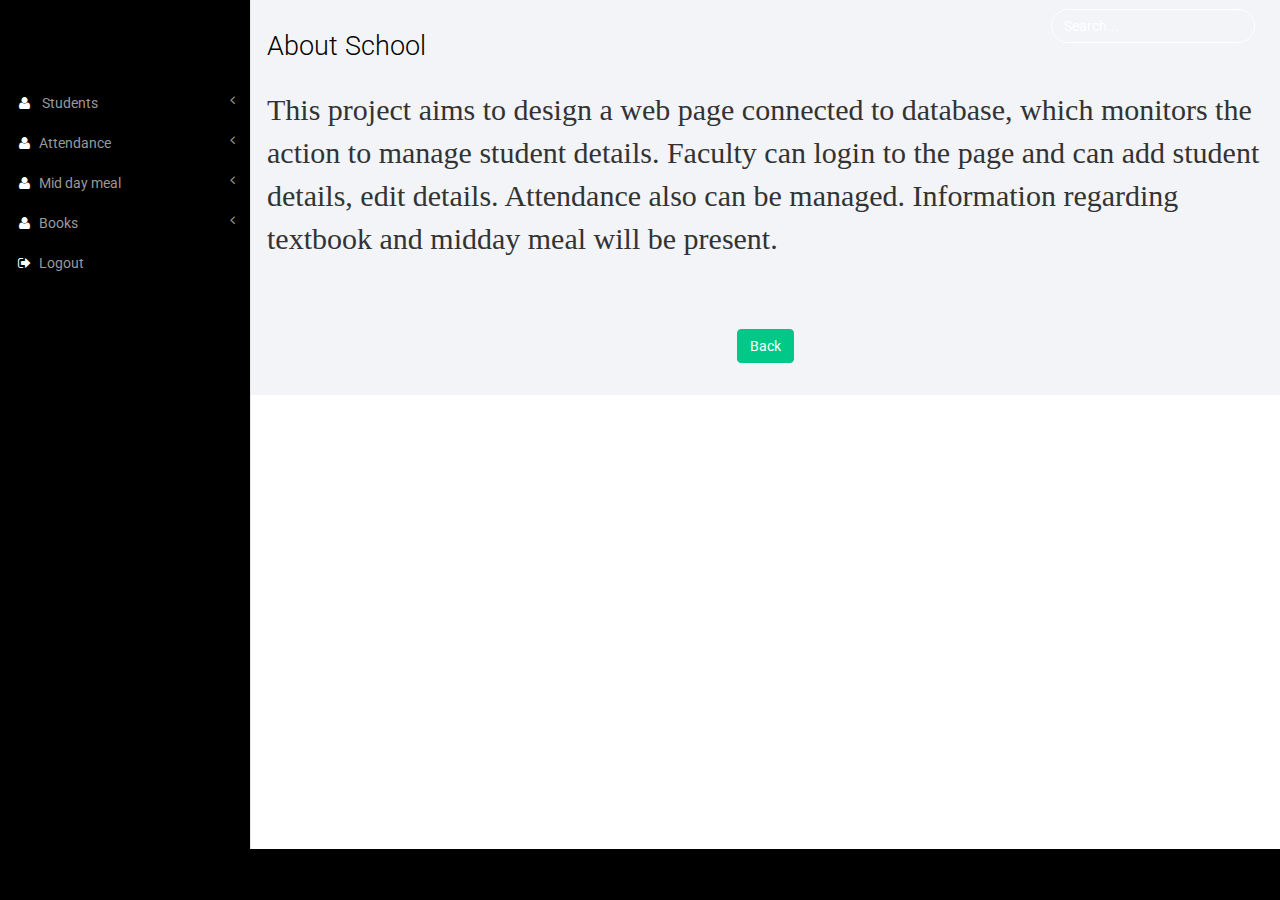
<file: school/about.html>
<!DOCTYPE HTML>
<html>
<head>
<title>Attendance details</title>
<meta name="viewport" content="width=device-width, initial-scale=1">
<meta http-equiv="Content-Type" content="text/html; charset=utf-8" />
<meta name="keywords" content="Modern Responsive web template, Bootstrap Web Templates, Flat Web Templates, Andriod Compatible web template,
Smartphone Compatible web template, free webdesigns for Nokia, Samsung, LG, SonyErricsson, Motorola web design" />
<script type="application/x-javascript"> addEventListener("load", function() { setTimeout(hideURLbar, 0); }, false); function hideURLbar(){ window.scrollTo(0,1); } </script>
 <!-- Bootstrap Core CSS -->
<link href="css/bootstrap.min.css" rel='stylesheet' type='text/css' />
<!-- Custom CSS -->
<link href="css/style.css" rel='stylesheet' type='text/css' />
<link href="css/about.css" rel='stylesheet' type='text/css' />
<link href="css/font-awesome.css" rel="stylesheet">
<!-- <link href="css/submit.css" rel="stylesheet"> -->
<!-- jQuery -->
<script src="js/jquery.min.js"></script>
<!----webfonts--->
<link href='http://fonts.googleapis.com/css?family=Roboto:400,100,300,500,700,900' rel='stylesheet' type='text/css'>
<!---//webfonts--->
<!-- Bootstrap Core JavaScript -->
<script src="js/bootstrap.min.js"></script>
</head>
<body>
			<form class="navbar-form navbar-right">
              <input type="text" class="form-control" value="Search..." onfocus="this.value = '';" onblur="if (this.value == '') {this.value = 'Search...';}">
            </form>
            <div class="navbar-default sidebar" role="navigation">
                <div class="sidebar-nav navbar-collapse">
                    <ul class="nav" id="side-menu">
											<li>
													<a href="#"><i class="fa fa-user fa-fw nav_icon"></i> Students <span class="fa arrow"></span></a>
													<ul class="nav nav-second-level">
															<li>
																	<a href="student_list_table.php">Students List</a>
															</li>
													</ul>
											</li>
											<li>
													<a href="#"><i class="fa fa-user fa-fw nav_icon"></i>Attendance<span class="fa arrow"></span></a>
													<ul class="nav nav-second-level">
															<li>
																	<a href="attendance_list_table.php">Attendance List</a>
															</li>
													</ul>
											</li>
											<li>
													<a href="#"><i class="fa fa-user fa-fw nav_icon"></i>Mid day meal<span class="fa arrow"></span></a>
													<ul class="nav nav-second-level">
															<li>
																	<a href="meal_list.php">Student List</a>
															</li>
													</ul>
											</li>
											<li>
													<a href="#"><i class="fa fa-user fa-fw nav_icon"></i>Books<span class="fa arrow"></span></a>
													<ul class="nav nav-second-level">
															<li>
																	<a href="book_list.php">Details</a>
															</li>
													</ul>
											</li>
											<li>
													<a href="index.html"><i class="fa fa-sign-out fa-fw nav_icon"></i>Logout</a>
											</li>
                    </ul>
                </div>
                <!-- /.sidebar-collapse -->
            </div>
            <!-- /.navbar-static-side -->

        <div id="page-wrapper">
        <div class="graphs">
	     <div class="xs">
  	       <h3>About School</h3>
  	         <div class="tab-content">
						<div class="tab-pane active" id="horizontal-form">
            <p>This project aims to design a web page connected to database,
which monitors the action to manage student details.
Faculty can login to the page and can add student details, edit details.
Attendance also can be managed. Information regarding textbook and midday meal will be present. </p><br><br><br>
										<div class="row2">
											<form action="index.html" method="post">
										<button class="btn-inverse btn btn btn-primary">Back</button>
									</form>
									</div>
							 </div>
							</div>

                </div>
                <!-- /#page-wrapper -->
             </div>
					 </div>
				 </div>
              <!-- /#wrapper -->
          <!-- Nav CSS -->
          <link href="css/custom.css" rel="stylesheet">
          <!-- Metis Menu Plugin JavaScript -->
          <script src="js/metisMenu.min.js"></script>
          <script src="js/custom.js"></script>
          </body>
          </html>
</file>
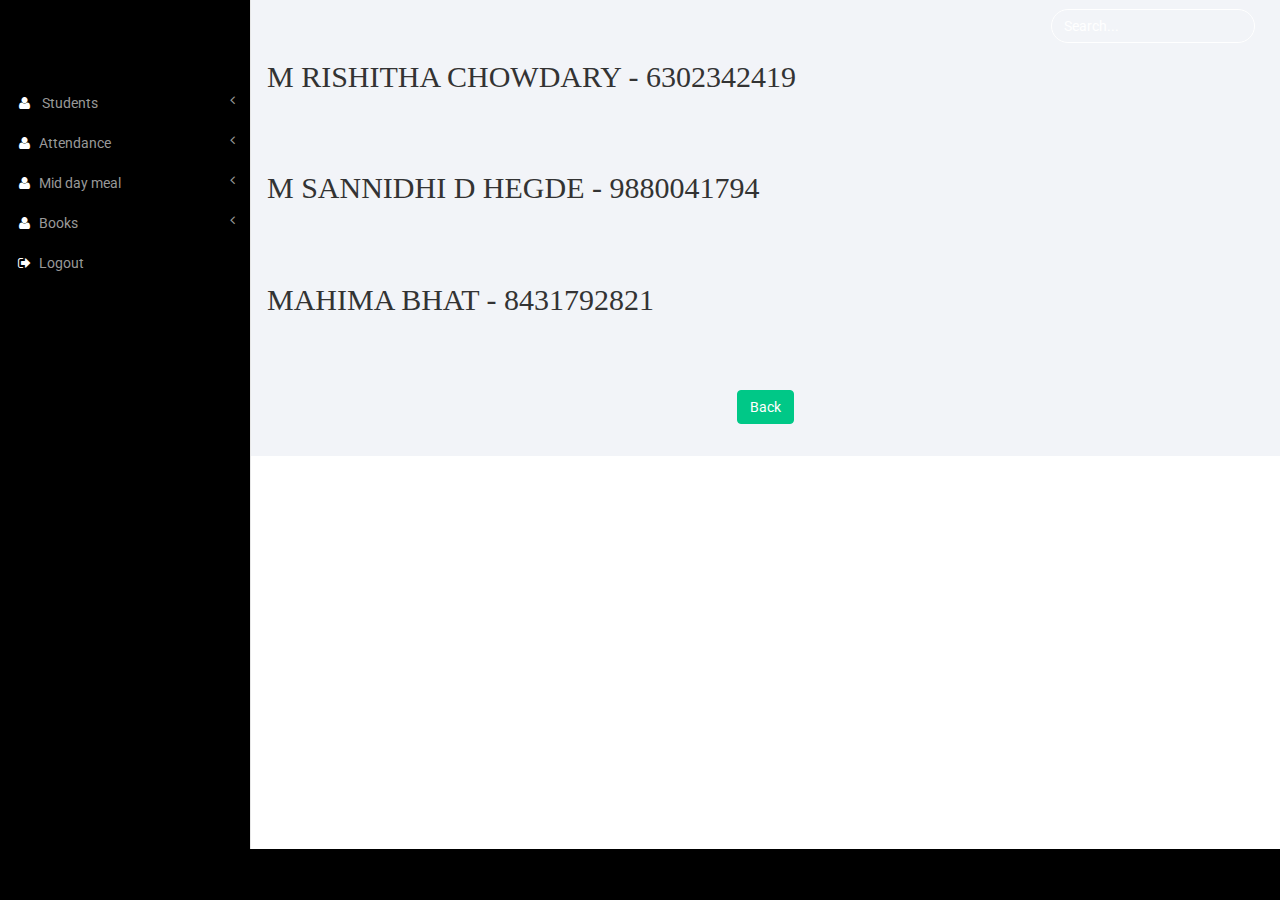
<file: school/contact.html>
<!DOCTYPE HTML>
<html>
<head>
<title>Attendance details</title>
<meta name="viewport" content="width=device-width, initial-scale=1">
<meta http-equiv="Content-Type" content="text/html; charset=utf-8" />
<meta name="keywords" content="Modern Responsive web template, Bootstrap Web Templates, Flat Web Templates, Andriod Compatible web template,
Smartphone Compatible web template, free webdesigns for Nokia, Samsung, LG, SonyErricsson, Motorola web design" />
<script type="application/x-javascript"> addEventListener("load", function() { setTimeout(hideURLbar, 0); }, false); function hideURLbar(){ window.scrollTo(0,1); } </script>
 <!-- Bootstrap Core CSS -->
<link href="css/bootstrap.min.css" rel='stylesheet' type='text/css' />
<!-- Custom CSS -->
<link href="css/style.css" rel='stylesheet' type='text/css' />
<link href="css/about.css" rel='stylesheet' type='text/css' />
<link href="css/font-awesome.css" rel="stylesheet">
<!-- <link href="css/submit.css" rel="stylesheet"> -->
<!-- jQuery -->
<script src="js/jquery.min.js"></script>
<!----webfonts--->
<link href='http://fonts.googleapis.com/css?family=Roboto:400,100,300,500,700,900' rel='stylesheet' type='text/css'>
<!---//webfonts--->
<!-- Bootstrap Core JavaScript -->
<script src="js/bootstrap.min.js"></script>
</head>
<body>
			<form class="navbar-form navbar-right">
              <input type="text" class="form-control" value="Search..." onfocus="this.value = '';" onblur="if (this.value == '') {this.value = 'Search...';}">
            </form>
            <div class="navbar-default sidebar" role="navigation">
                <div class="sidebar-nav navbar-collapse">
                    <ul class="nav" id="side-menu">
											<li>
													<a href="#"><i class="fa fa-user fa-fw nav_icon"></i> Students <span class="fa arrow"></span></a>
													<ul class="nav nav-second-level">
															<li>
																	<a href="student_list_table.php">Students List</a>
															</li>
													</ul>
											</li>
											<li>
													<a href="#"><i class="fa fa-user fa-fw nav_icon"></i>Attendance<span class="fa arrow"></span></a>
													<ul class="nav nav-second-level">
															<li>
																	<a href="attendance_list_table.php">Attendance List</a>
															</li>
													</ul>
											</li>
											<li>
													<a href="#"><i class="fa fa-user fa-fw nav_icon"></i>Mid day meal<span class="fa arrow"></span></a>
													<ul class="nav nav-second-level">
															<li>
																	<a href="meal_list.php">Student List</a>
															</li>
													</ul>
											</li>
											<li>
													<a href="#"><i class="fa fa-user fa-fw nav_icon"></i>Books<span class="fa arrow"></span></a>
													<ul class="nav nav-second-level">
															<li>
																	<a href="book_list.php">Details</a>
															</li>
													</ul>
											</li>
											<li>
													<a href="index.html"><i class="fa fa-sign-out fa-fw nav_icon"></i>Logout</a>
											</li>
                    </ul>
                </div>
                <!-- /.sidebar-collapse -->
            </div>
            <!-- /.navbar-static-side -->

        <div id="page-wrapper">
        <div class="graphs">
	     <div class="xs">
  	         <div class="tab-content">
						<div class="tab-pane active" id="horizontal-form">
            <p>M RISHITHA CHOWDARY - 6302342419 </p><br><br><br>
            <p>M SANNIDHI D HEGDE - 9880041794</p><br><br><br>
            <p>MAHIMA BHAT - 8431792821</p><br><br><br>
										<div class="row2">
											<form action="index.html" method="post">
										<button class="btn-inverse btn btn btn-primary">Back</button>
									</form>
									</div>
							 </div>
							</div>

                </div>
                <!-- /#page-wrapper -->
             </div>
					 </div>
				 </div>
              <!-- /#wrapper -->
          <!-- Nav CSS -->
          <link href="css/custom.css" rel="stylesheet">
          <!-- Metis Menu Plugin JavaScript -->
          <script src="js/metisMenu.min.js"></script>
          <script src="js/custom.js"></script>
          </body>
          </html>
</file>
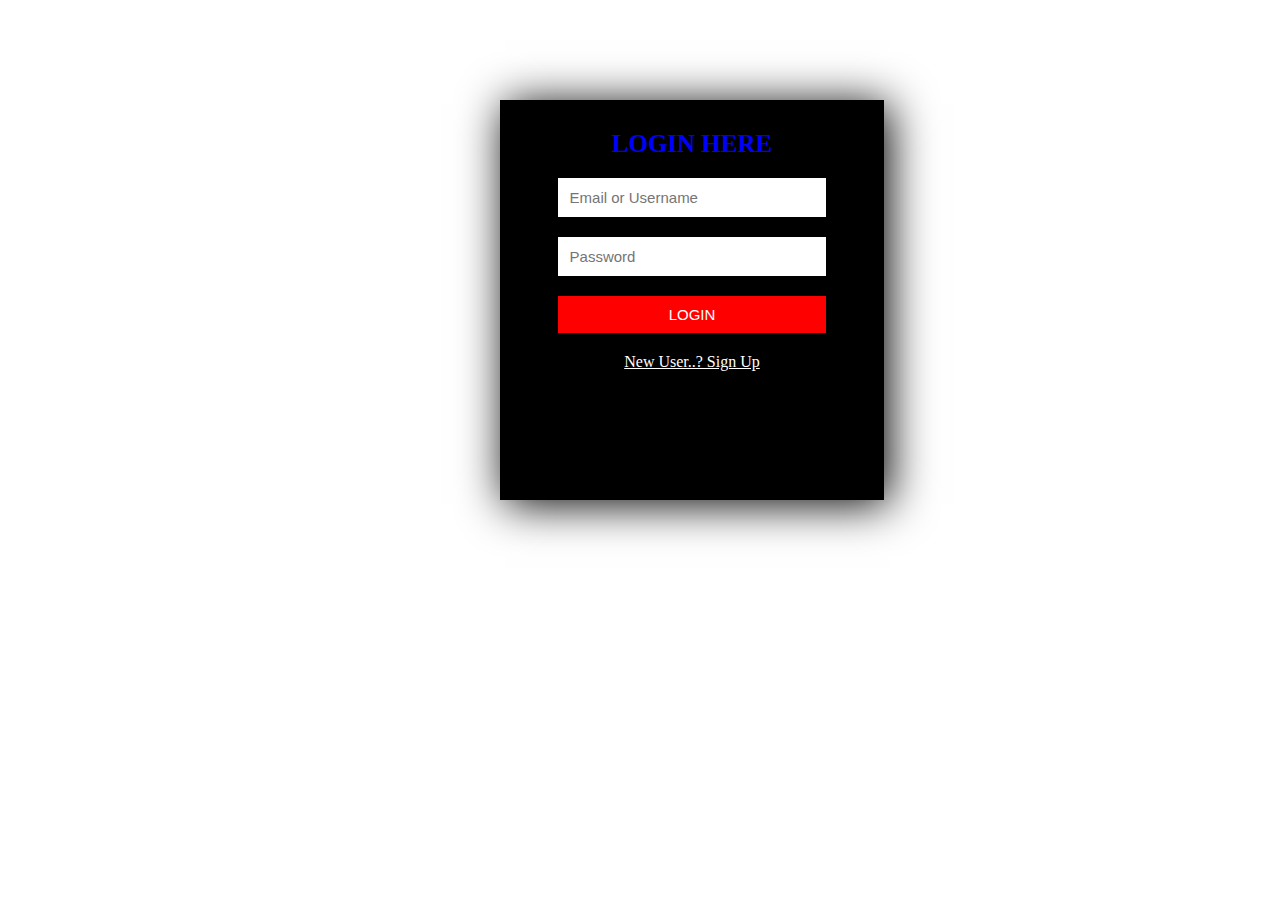
<file: school/login1.html>
<html>
     <head>
          <title>LOGIN PAGE</title>
          <meta name="viewport" content="width=device-width, initial-scale=1">
          <meta http-equiv="Content-Type" content="text/html; charset=utf-8" />
          <meta name="keywords" content="Modern Responsive web template, Bootstrap Web Templates, Flat Web Templates, Andriod Compatible web template,
          Smartphone Compatible web template, free webdesigns for Nokia, Samsung, LG, SonyErricsson, Motorola web design" />
          <script type="application/x-javascript"> addEventListener("load", function() { setTimeout(hideURLbar, 0); }, false); function hideURLbar(){ window.scrollTo(0,1); } </script>
          <link href="css/LOGINPAGE.css" rel='stylesheet' type='text/css' />


     </head>
     <div>
        <form action="student_list_table.php"  method="post">
             <b>LOGIN HERE</b>
             <input type="email" name="" value="" placeholder="Email or Username" id="" required>
             <input type="password" name="" value="" placeholder="Password" id="" required>
             <input type="submit" name="" value="LOGIN" placeholder="" id="login" >
             <a href="add_faculty.php">New User..? Sign Up</a>
        </form>
     </div>
     </html>
</file>
<file: school/css/style.css>
/*
Author: W3layout
Author URL: http://w3layouts.com
License: Creative Commons Attribution 3.0 Unported
License URL: http://creativecommons.org/licenses/by/3.0/
*/
h4, h5, h6,
h1, h2, h3 {margin-top: 0;}
ul, ol {margin: 0;}
p {margin: 0;}

html, body{
  	font-family: 'Roboto', sans-serif;
    font-size: 100%;
  	background:#000;
  	overflow-x: hidden;
}
body a{
	transition:0.5s all;
	-webkit-transition:0.5s all;
	-moz-transition:0.5s all;
	-o-transition:0.5s all;
	-ms-transition:0.5s all;
}
/*-- header --*/
.navbar .navbar-nav li a {
  padding: 0 10px;
  line-height: 56px;
  position: relative;
}
.nav>li>a:focus, .nav>li>a:hover {
  background-color:rgba(239, 85, 58, 0) !important;
}
.navbar .navbar-nav li a i {
  border: 1px solid #fff;
  padding: 8px 0;
  width: 32px;
  text-align: center;
  -webkit-border-radius: 50em;
  -moz-border-radius: 50em;
  border-radius: 50em;
  color: #fff;
  height: 32px;
}
.navbar .navbar-nav li .dropdown-menu {
  margin-top: 3px;
  border: none;
  -webkit-border-radius: 0px;
  -moz-border-radius: 0px;
  border-radius: 0px;
  border: 1px solid #e1e6ef;
  -webkit-box-shadow: 0 2px 4px rgba(0, 0, 0, 0.125);
  -moz-box-shadow: 0 2px 4px rgba(0, 0, 0, 0.125);
  box-shadow: 0 2px 4px rgba(0, 0, 0, 0.125);
  padding: 0;
}
.navbar .navbar-nav li .dropdown-menu:before {
  position: absolute;
  top: -9.5px;
  right: 16px;
  display: inline-block;
  border-right: 8px solid transparent;
  border-bottom: 8px solid #e1e6ef;
  border-left: 8px solid transparent;
  content: '';
}
.navbar .navbar-nav li .dropdown-menu li.dropdown-menu-header, .navbar .navbar-nav li .dropdown-menu li.dropdown-menu-footer {
  background:#f2f4f8;
}
.navbar .navbar-nav li.m_2 a {
  line-height:38px;
}
.navbar .navbar-nav li .dropdown-menu li a i {
  margin: 0 10px 0 -5px;
  border: none;
}
.dropdown-menu>li>a:focus, .dropdown-menu>li>a:hover {
  background-color: #f2f4f8 !important;
}
.navbar .navbar-nav li .dropdown-menu li a .label {
  position: absolute;
  right: 10px;
  top: 11px;
}
.label.label-info {
  background-color:#ef553a;
}
.label {
  padding: 4px 6px;
  border: none;
  text-shadow: none;
}
.warning_1, .warning_11{
	padding:10px 16px !important;
}
.warning_11, .warning_22, .warning_33, .warning_44{
	background-color: #337ab7 !important;
	border-color:#337ab7 !important;
}
.warning_11:hover, .warning_22:hover, .warning_33:hover, .warning_44:hover{
	background-color: #246AA6 !important;
	border-color:#246AA6 !important;
}
.warning_2, .warning_22{
	padding:6px 12px !important;
}
.warning_3, .warning_33{
	padding:5px 10px !important;
}
.warning_4, .warning_44{
	padding:1px 5px !important;
}	
.but_list, .tab-content{
	margin:1.5em 0 0 0;
}
.btn-group-lg>.btn, .btn-lg {
  border-radius:4px !important;
}
.navbar .navbar-nav li .dropdown-toggle.avatar img {
  height: 40px;
  -webkit-border-radius: 50em;
  -moz-border-radius: 50em;
  border-radius: 50em;
  border: 1px solid #c0cadd;
  margin-top: -4px;
}
.navbar .navbar-nav li .dropdown-menu li a i {
  margin: 0 10px 0 -5px;
  border: none;
  color:rgb(6, 217, 149);
}
.navbar .navbar-nav li .dropdown-menu li.dropdown-menu-header .progress, .navbar .navbar-nav li .dropdown-menu li.dropdown-menu-footer .progress {
  border: 1px solid #e1e6ef;
  background: white;
  box-shadow: none;
}
.progress.thin {
  height: 10px;
}
.progress {
  -webkit-box-shadow: none;
  -moz-box-shadow: none;
  box-shadow: none;
  background: #f2f4f8;
  -webkit-border-radius: 2px;
  -moz-border-radius: 2px;
  border-radius: 2px;
}
.navbar .navbar-nav li .dropdown-menu li.avatar {
  min-width: 300px;
  height: 56px;
  padding: 0px 15px;
}
.navbar .navbar-nav li .dropdown-menu li {
  padding: 0;
  position: relative;
  min-width:100%;
  border-bottom: 1px solid #e1e6ef;
  line-height: 40px;
  padding: 0 15px;
  font-size: 14px;
  width:300px;
}
.navbar .navbar-nav li .dropdown-menu li.avatar a {
  line-height: 59px;
  height: 59px;
  padding: 9px 15px;
}
.navbar .navbar-nav li .dropdown-menu li a {
  -webkit-border-radius: 0px;
  -moz-border-radius: 0px;
  border-radius: 0px;
  line-height: 40px;
  height: 40px;
  margin: 0 -15px;
  padding: 0 15px;
}
.navbar .navbar-nav li .dropdown-menu li a img {
  height: 40px;
  -webkit-border-radius: 50em;
  -moz-border-radius: 50em;
  border-radius: 50em;
  border: 1px solid #e1e6ef;
  margin: 0px 10px 0 -5px;
  float: left;
}
.navbar .navbar-nav li .dropdown-menu li a div {
  font-size: 14px;
  line-height: 26px;
  font-weight: bold;
  color: #000;
}
.navbar .navbar-nav li .dropdown-menu li a small {
  display: block;
  line-height: 12px;
  font-size: 10px;
  margin-top: -3px;
  font-style: italic;
}
.small, small {
  color: #CFCFCF !important;
  font-weight: 300 !important;
}
.navbar .navbar-nav li .dropdown-menu li.avatar a .label {
  top: 20px;
}
.navbar .navbar-nav li a .badge {
  background: #ff5454;
  border: 2px solid white;
  position: absolute;
  top: 9px;
  right: 3px;
  font-size: 8px;
  line-height: 8px;
  padding: 4px 6px;
  -webkit-border-radius: 50em;
  -moz-border-radius: 50em;
  border-radius: 50em;
  min-width: 0;
}
.navbar-default.sidebar {
  background-color: #000;
  font-family: 'Roboto', sans-serif;
}
nav.top1.navbar.navbar-default.navbar-static-top {
  background-color:rgb(6, 217, 149);
  font-family: 'Roboto', sans-serif;
}
.navbar-default .navbar-brand {
  color: #fff !important;
  font-size: 30px;
  font-weight: 500;
}
.navbar-right {
  margin-right: 10px !important;
}
.navbar-right li{
	display:inline-block;
}
i.nav_icon {
  color: #fff;
  margin-right:6px;
}
.sidebar ul li a{
  color: #999;
  font-size:14px;
}
.form-control {
  background: none !important;
  border: 1px solid #fff !important;
  border-radius: 20px !important;
  box-shadow: none !important;
}
.navbar-form.navbar-right input[type="text"] {
  color: #fff;
}
form.navbar-form.navbar-right {
  margin:9px 0 0 0;
}
ul.nav.navbar-nav.navbar-right {
  height: 51px;
}
.sidebar-nav.navbar-collapse {
  margin: 2em 0 0 0;
}
.navbar-default .navbar-nav>.active>a, .navbar-default .navbar-nav>.active>a:focus, .navbar-default .navbar-nav>.active>a:hover {
  background-color:rgba(231, 231, 231, 0) !important;
}
.dropdown-menu {
  min-width: 202px !important;
}  
/* Active state */
.wrapper-dropdown-4.active i.dropdown-icon{
    background-position:-2px -2px;
}
.wrapper-dropdown-4.active .dropdown {
    max-height: 400px;
}
ul.dropdown {
	padding:0;
	margin:0;
	list-style:none;
}
.span_1{
  background: #000;
  padding: 1em;
  margin: 0;
  position: fixed;
  height: 100%;
  overflow-y: auto;
  z-index: 100;
  top: 0;
}
.col-md-10.span_1_of_span_2 {
  padding:1em;
}
.col_1_of_2.span_1_of_2 {
  padding: 5px;
}
.col_1_of_2.span_1_of_2:hover .red{
	background:#E84F34;
}
.col_1_of_2.span_1_of_2:hover .blue1{
	background:#8D51A6;
}
.col_1_of_2.span_1_of_2:hover .fb2{
	background:#355290;
}
.col_1_of_2.span_1_of_2:hover .tw2{
	background:#03A5E2;
}
.span_4 {
  padding-right: 0;
}
.col_3 {
  margin-bottom:1em;
}
.col_3 h4{
  margin:0 0 2em;
  color: #fff;
  text-transform: uppercase;
  font-size: 0.85em;
}
.span_10{
  margin-bottom: 1em;
}
/**** icon dropdown ******/
.wrapper-dropdown-5 {
    /* Size & position */
    position: relative;
    margin: 0 auto;
    /* Styles */
    cursor: pointer;
    outline: none;
    -webkit-transition: all 0.3s ease-out;
    -moz-transition: all 0.3s ease-out;
    -ms-transition: all 0.3s ease-out;
    -o-transition: all 0.3s ease-out;
    transition: all 0.3s ease-out;
}
.wrapper-dropdown-5 i.dropdown-icon{
  width: 15px;
  height: 12px;
  display: block;
  background: url(../images/up-down.png) no-repeat -3px -13px;
  float: left;
}
.wrapper-dropdown-5 .dropdown {
  position: absolute;
  top: 18px;
  right: -16px;
  width: 245px;
  background: #333;
  color: #fff;
  list-style: none;
  -webkit-transition: all 0.3s ease-out;
  -moz-transition: all 0.3s ease-out;
  -ms-transition: all 0.3s ease-out;
  -o-transition: all 0.3s ease-out;
  transition: all 0.3s ease-out;
  max-height: 0;
  overflow: hidden;
  z-index: 1;
}
.wrapper-dropdown-5 .dropdown li:first-child a{
	border-top:none;
}
.wrapper-dropdown-5 .dropdown li a {
    display: block;
    text-decoration: none;
    color:#fff;
    font-size:0.85em;
    border:none;
    padding:8px 15px;
    transition: all 0.3s ease-out;
    -webkit-transition: all 0.3s ease-out;
    -moz-transition: all 0.3s ease-out;
    -o-transition: all 0.3s ease-out;
    border-radius:0;
}
/* Hover state */
.wrapper-dropdown-5 .dropdown li:hover a {
    color: #FFF;
    background:#65cea7;
}
/* Active state */
.wrapper-dropdown-5.active i.dropdown-icon{
    background-position:-2px -2px;
}
.wrapper-dropdown-5.active .dropdown {
    max-height: 400px;
}
/**** icon dropdown ******/
.wrapper-dropdown-6, .wrapper-dropdown-7, .wrapper-dropdown-8, .wrapper-dropdown-9{
    /* Size & position */
    position: relative;
    margin: 0 auto;
    /* Styles */
    cursor: pointer;
    outline: none;
    -webkit-transition: all 0.3s ease-out;
    -moz-transition: all 0.3s ease-out;
    -ms-transition: all 0.3s ease-out;
    -o-transition: all 0.3s ease-out;
    transition: all 0.3s ease-out;
}
.wrapper-dropdown-6 i.dropdown-icon, .wrapper-dropdown-7 i.dropdown-icon, .wrapper-dropdown-8 i.dropdown-icon, .wrapper-dropdown-9 i.dropdown-icon{
  width: 15px;
  height: 12px;
  display: block;
  background: url(../images/up-down.png) no-repeat -3px -13px;
  float: left;
}
.wrapper-dropdown-6 .dropdown, .wrapper-dropdown-7 .dropdown, .wrapper-dropdown-8 .dropdown, .wrapper-dropdown-9 .dropdown  {
  position: absolute;
  top: 20px;
  right: -16px;
  width: 245px;
  background: #333;
  color: #fff;
  list-style: none;
  -webkit-transition: all 0.3s ease-out;
  -moz-transition: all 0.3s ease-out;
  -ms-transition: all 0.3s ease-out;
  -o-transition: all 0.3s ease-out;
  transition: all 0.3s ease-out;
  max-height: 0;
  overflow: hidden;
  z-index: 1;
}
.wrapper-dropdown-6 .dropdown li:first-child a, .wrapper-dropdown-7 .dropdown li:first-child a, .wrapper-dropdown-8 .dropdown li:first-child a, .wrapper-dropdown-9 .dropdown li:first-child a{
	border-top:none;
}
.wrapper-dropdown-6 .dropdown li a, .wrapper-dropdown-7 .dropdown li a, .wrapper-dropdown-8 .dropdown li a, .wrapper-dropdown-9 .dropdown li a {
    display: block;
    text-decoration: none;
    color:#fff;
    font-size:0.85em;
    border:none;
    padding:8px 15px;
    transition: all 0.3s ease-out;
    -webkit-transition: all 0.3s ease-out;
    -moz-transition: all 0.3s ease-out;
    -o-transition: all 0.3s ease-out;
    border-radius:0;
}
/* Hover state */
.wrapper-dropdown-6 .dropdown li:hover a, .wrapper-dropdown-7 .dropdown li:hover a, .wrapper-dropdown-8 .dropdown li:hover a, .wrapper-dropdown-9 .dropdown li:hover a{
    color: #FFF;
    background:#65cea7;
}
/* Active state */
.wrapper-dropdown-6.active i.dropdown-icon, .wrapper-dropdown-7.active i.dropdown-icon, .wrapper-dropdown-8.active i.dropdown-icon, .wrapper-dropdown-9.active i.dropdown-icon{
    background-position:-2px -2px;
}
.wrapper-dropdown-6.active .dropdown, .wrapper-dropdown-7.active .dropdown, .wrapper-dropdown-8.active .dropdown, .wrapper-dropdown-9.active .dropdown {
    max-height: 400px;
}
section.accordation_menu {
  min-height: 800px;
}
.span_3{
  padding:0;
}
.col_1{
	margin:1em 0 0 0;
}
.one{
	width:150px;
}
.profile_img1 {
  float: left;
  margin-right: 10px;
  width: 83%;
  margin-bottom:2em;
}
.user-name1 {
  float:left;
}
.user-name1 p {
  font-size: 13px;
  color: #65cea7;
  line-height: 1em;
}
.tiles_info{
  color: #fff!important;
}
a.tiles_info:hover{
  text-decoration:none;
}
a.tiles_info, a.shortcut-tiles {
  background: 0 0;
}
.tiles-body{
	text-align:center;
}
.tiles_info, .shortcut-tiles {
  display: block;
  border-radius: 3px;
  -webkit-border-radius: 3px;
  -moz-border-radius: 3px;
  -o-border-radius: 3px;
}
.red1{
  background: #ef553a;
}
.tiles_info .tiles-head {
  letter-spacing: normal;
  padding: 10px 10px;
  font-weight: 500;
  box-shadow: inset 0 -50px 0 0 rgba(255,255,255,.1);
  border-top-right-radius: 3px;
  border-top-left-radius: 3px;
  text-transform: uppercase;
  text-align: center;
  font-size:0.85em;
}
.red{
  background: #ef553a;
}
.tiles_info .tiles-body-alt, .info-tiles .tiles-body {
  padding: 15px;
  font-weight: 300;
}
.tiles_info .tiles-body {
    font-size: 32px;
  border-bottom-right-radius: 3px;
  border-bottom-left-radius: 3px;
    padding: 19px 15px;
}
.tiles_info .tiles-body-alt .text-center, .info-tiles .tiles-body .text-center {
  margin-top: -5px;
}
.tiles_info.tiles_blue1 .tiles-body {
  background: #9358ac;
}
.tiles_blue1{
  background: #9358ac;
}
.blue1{
  background: #9358ac;
}
.fb1{
   background: #3b5998;
}
.fb2{
	background: #3b5998;
}
.tw1{
  background: #00aced;
}
.tw2{
  background: #00aced;
}
.content_bottom{
	margin-bottom:1em;
}
.grid-date {
  background:#78cd51;
  padding: 1.5em;
}
p.date-in {
  float: left;
  font-size: 1.2em;
  color: #fff;
}
span.date-on {
  float: right;
  font-size: 1.2em;
  color: #fff;
}
.grid-date h4 {
  color: #fff;
  font-size: 3.5em;
  text-align: center;
  padding: 48px 0 15px 0;
}
.grid-date h4 i {
  display: inline-block;
  vertical-align: middle;
}
p.monday {
  background: #fff;
  font-size: 1.1em;
  color: #000;
  padding: 1em;
  text-align: center;
}
h4.pull-left{
  font-size: 18px;
  color: #ffffff;
  text-transform: capitalize;
  display: block;
}
.copy{
	background:#fff;
	text-align:center;
	padding:1.5em 0;
}
.copy p, .copy_layout p{
	font-size:0.85em;
	color:#555;
}
.copy p a, .copy_layout p a{
	color:#000;
}
/*-- circular progress --*/
.span_7 {
  padding-left: 0;
}
.span_8{
	text-align:center;
	padding-left: 0;
}
.col_2 {
  background-color: #fff;
  padding: 1em;
  margin-bottom: 1em;
}
.grid-1, .grid-2, .grid-3, .grid-4{
    display: inline-block;
}
.grid-1 {
  margin-bottom: 2em;
}
.grid-1, .grid-3{
	margin-right:10%;
	width: 27%;
}
.activity-row, .activity-row1{
  text-align: left;
}
i.text-info{
  float: left;
  line-height: 60px;
  font-size: 1.2em;
}
i.icon_13{
  color:#00aced;
}
.activity-img{
  text-align:center;
}
.activity-img img{
  display:inline-block;
}
.activity-desc h5{
	color:#000;
	font-size:1em;
	font-weight:500;
	margin-bottom: 5px;
}
.activity-desc h5 a{
	color:#000;
}
.activity-desc p{
	color:#999;
	font-size:0.85em;
	line-height:1.5em;
}
.activity-desc h6{
  color: #D8D8D8;
  font-size:12px;
  margin: 10px 0 0 0;
}
.activity-row{
	margin-bottom:2em;
}
.scrollbar{
	height:392px;
	background:#fff;
	overflow-y: scroll;
    padding:2em 1em;
}
.activity_box{
  background: #fff;
  min-height: 392px;
}
.icon_11{
  color: #ef553a;
}
.icon_12{
  color:#9358ac;
}
#style-2::-webkit-scrollbar-track
{
	
	background-color:#f0f0f0;
}

#style-2::-webkit-scrollbar
{
	width:5px;
	background-color: #f5f5f5;
}

#style-2::-webkit-scrollbar-thumb
{
	
	background-color:rgb(6, 217, 149);
}
/*-- General stats --*/
.stats-info{
  background-color: #fff;
}
.panel .panel-heading {
  padding: 20px;
  overflow: hidden;
  border-top-left-radius: 0;
  border-top-right-radius: 0;
  border: 0!important;
  height: 55px;
  font-size: 14px;
  font-weight: 600;
}
.panel .panel-heading .panel-title {
  font-size: 14px;
  float: left;
  margin: 0;
  padding: 0;
  font-weight: 600;
}
.panel-heading {
  padding:32px 15px 0px;
  border-top-left-radius:0 !important;
  border-top-right-radius: 0 !important;
}
.stats-info ul {
  margin: 0;
}
.list-unstyled {
  padding-left: 0;
  list-style: none;
}
.stats-info ul li {
  border-bottom: 1px solid #eee;
  padding: 12px 0;
  font-size: 0.85em;
  color: #999;
}
.panel-title {
  font-size: 20px;
}
.stats-info ul li.last{
	border-bottom:0;
	padding-bottom:4px;
}
.text-success {
  color: #22BAA0;
}
.text-danger {
  color: #f25656;
}
/*-- col_3 --*/
.widget{
	padding:0;
}
.col-md-3.widget.widget1 {
  width: 23.5%;
}
.r3_counter_box {
  min-height: 100px;
  background: #ffffff;
  padding: 15px;
}
.stats {
  overflow: hidden;
}
.r3_counter_box .fa {
  margin-right: 0px;
  width: 66px;
  height: 66px;
  text-align: center;
  line-height: 65px;
}
.stats span{
	color:#999;
	font-size:15px;
}
.fa.pull-left {
  margin-right: 10% !important;
}
.icon-rounded{
  background-color:#9358ac;
  color: #ffffff;
  border-radius: 50px;
  -webkit-border-radius: 50px;
  -moz-border-radius: 50px;
  -o-border-radius: 50px;
  -ms-border-radius: 50px;
  font-size: 25px;
}
.r3_counter_box.stats {
  padding-left: 85px;
}
.r3_counter_box h5 {
  margin: 10px 0 5px 0;
  color:#000;
  font-weight:600;
  font-size: 20px;
}
i.user1{
	background:#ef553a;
}
i.user2{
	background:#3b5998;
}
i.dollar1{
	background:#00aced;
}
.widget1 {
  margin-right: 1.5%;
}
.widget{}
.world-map {
  width: 64%;
  float: left;
  background: #4597a8;
  position: relative;
  padding: 2em 2em 0 2em;
}
.world-map h3 {
  float: left;
  font-size: 1.9em;
  color: #fff;
  font-weight: 600;
  padding: 0em 0 0.5em 0;
}
.world-map p {
  float: right;
  font-size: 1.3em;
  color: #fff;
  font-weight: 300;
  padding: 0.5em 0 0.5em 0;
}
/*-- map --*/
#vmap {
  background-color: #fff !important;
}
.col_4, .col_5{
	padding-left:0;
}
.map_container, #chart, .span_6, .col_2, .weather_list, .cal1, .skills-info, .stats-info, .r3_counter_box, .activity_box, .bs-example1, .cloud, .copy{
  -ms-box-shadow: 0 1px 3px 0px rgba(0, 0, 0, 0.2);
  -o-box-shadow: 0 1px 3px 0px rgba(0, 0, 0, 0.2);
  -moz-box-shadow: 0 1px 3px 0px rgba(0, 0, 0, 0.2);
  -webkit-box-shadow: 0 1px 3px 0px rgba(0, 0, 0, 0.2);
  box-shadow: 0 1px 3px 0px rgba(0, 0, 0, 0.2);
}
.span_11 {
  margin-bottom: 1em;
}
/*-- graphs --*/
.graphs{
  padding: 2em 1em;
  background: #f2f4f8;
  font-family: 'Roboto', sans-serif;
}
canvas#doughnut, canvas#line, canvas#polarArea, #bar, #pie, #radar{
  background-color: rgb(255, 255, 255);
}
.graph_box{
	margin-bottom:1em;
}
.grid_1{
	background:#fff;
}
.grid_2{
	padding:0 7px;
}
.grid_1 h3 {
  text-align: center;
  font-size: 1.5em;
  color: #000;
  font-weight: 300;
  padding:1em 0;
}
/* --  grids  -- */
.form-control1, .form-control_2.input-sm{
  border: 1px solid #e0e0e0;
  padding: 5px 8px;
  color: #616161;
  background: #fff;
  box-shadow: none !important;
  width: 100%;
  font-size: 0.85em;
  font-weight: 300;
  height: 40px;
  border-radius: 0;
  -webkit-appearance: none;
}
.control3{
	margin:0 0 1em 0;
}
.btn-warning {
  color: #fff;
  background-color:rgb(6, 217, 149);
  border-color:rgb(6, 217, 149);
  padding:8.5px 12px;
}
.tag_01{
  margin-right:5px;
}
.tag_02{
  margin-right:3px;
}
.btn-warning:hover{
  background-color:rgb(3, 197, 135);
  border-color:rgb(3, 197, 135);
}
.btn-success:hover{
  border-color:#E74225 !important;
  background:#E74225 !important;
}
.control2{
  height:200px;
}
.alert-info {
  color: #31708f;
  background-color:rgb(240, 253, 249);
  border-color:rgb(201, 247, 232);
}
.bs-example4 {
  background: #fff;
  padding: 2em;
}
button.note-color-btn {
  width: 20px !important;
  height: 20px !important;
  border: none !important;
}
.form-control1:focus {
  border: 1px solid #03a9f4;
  background: #fff;
  box-shadow: none;
}
.show-grid [class^=col-] {
  background: #fff;
  text-align: center;
  margin-bottom: 10px;
  line-height: 2em;
  border: 10px solid #f0f0f0;
}
.show-grid [class*="col-"]:hover {
  background: #e0e0e0;
}
.grid_3{
	margin-bottom:2em;
}
.xs h3, .widget_head{
	color:#000;
	font-size:1.7em;
	font-weight:300;
	margin-bottom: 1em;
}
.grid_3 p{
  color: #999;
  font-size: 0.85em;
  margin-bottom: 1em;
  font-weight: 300;
}
/*-- Typography --*/
.grid_4{
	background:#fff;
	padding:2em 2em 1em 2em;
}
.label {
  font-weight: 300 !important;
  border-radius:4px;
}  
.grid_5{
	background:#fff;
	padding:2em;
}
.table > thead > tr > th, .table > tbody > tr > th, .table > tfoot > tr > th, .table > thead > tr > td, .table > tbody > tr > td, .table > tfoot > tr > td {
  border-top: none !important;
}
.tab-content > .active {
  display: block;
  visibility: visible;
}
.progress {
  height: 8px;
  box-shadow: none;
}
.progress {
  overflow: hidden;
  height: 20px;
  margin-bottom: 20px;
  background-color: #eeeeee;
  border-radius: 2px;
  -webkit-box-shadow: inset 0 1px 2px rgba(0, 0, 0, 0.1);
  box-shadow: inset 0 1px 2px rgba(0, 0, 0, 0.1);
}
.progress-bar {
  float: left;
  width: 0%;
  height: 100%;
  font-size: 12px;
  line-height: 20px;
  color: #ffffff;
  text-align: center;
  background-color: #03a9f4;
  -webkit-box-shadow: inset 0 -1px 0 rgba(0, 0, 0, 0.15);
  box-shadow: inset 0 -1px 0 rgba(0, 0, 0, 0.15);
  -webkit-transition: width 0.6s ease;
  -o-transition: width 0.6s ease;
  transition: width 0.6s ease;
}
.progress-bar {
  box-shadow: none;
}
.progress-bar-primary {
  background-color: #03a9f4;
}
.progress-bar-info {
  background-color: #00bcd4;
}
.progress-bar-success {
  background-color:rgb(6, 217, 149);
}
.progress-bar-warning {
  background-color: #ffc107;
}
.progress-bar-danger {
  background-color: #e51c23;
}
.progress-bar-inverse {
  background-color: #757575;
}
.page_1{
	padding:0;
}
.pagination > .active > a, .pagination > .active > span, .pagination > .active > a:hover, .pagination > .active > span:hover, .pagination > .active > a:focus, .pagination > .active > span:focus {
  background-color:rgb(6, 217, 149) !important;
  border-color:rgb(6, 217, 149) !important;
}
.breadcrumb li{
	font-size:0.85em;
}
.breadcrumb li a{
	color:rgb(6, 217, 149);
}
.badge-primary {
  background-color: #03a9f4;
}
.badge-success {
  background-color: #8bc34a;
}
.badge-warning {
  background-color: #ffc107;
}
.badge-danger {
  background-color: #e51c23;
}
.tab-container .tab-content {
  border-radius: 0 2px 2px 2px;
  border: 1px solid #e0e0e0;
  padding: 16px;
  background-color: #ffffff;
}
.nav-tabs {
  margin-bottom: 1em;
}
.well {
  padding: 9px;
  font-size: 0.85em;
  color: #555;
  line-height: 1.8em;
}
.bs-example-modal {
  background-color: #fff !important;
  border-color:#fff !important;
}
.modal {
  overflow-y:auto !important;
}
.btn-primary{
  background-color: rgb(0, 200, 135) !important;
  border-color: rgb(0, 200, 135) !important;
  color: #fff;
}
.btn-primary:hover{
  background-color: #fff !important;
  border-color: #fff !important;
  color:rgb(6, 217, 149) !important;
}
h2.modal-title {
  font-size: 1.3em;
  color:#999;
  font-weight: 300;
}
.modal-content {
  -ms-box-shadow: 0 2px 12px rgba(0, 0, 0, 0.2);
  -o-box-shadow: 0 2px 12px rgba(0, 0, 0, 0.2);
  -moz-box-shadow: 0 2px 12px rgba(0, 0, 0, 0.2);
  -webkit-box-shadow: 0 2px 12px rgba(0, 0, 0, 0.2);
  box-shadow: 0 2px 12px rgba(0, 0, 0, 0.2);
  border: 0px solid #e0e0e0;
}
.modal-body h2{
  color:#555;
  font-size:1.5em;
  font-weight:300;
}
.modal-body p{
  color: #888;
  font-size: 0.85em;
  font-weight: 300;
  line-height: 1.8em;
}
.modal-body p img{
	margin:1em 0;
}
.form-horizontal .control-label {
  text-align: right;
  color: #000;
  font-weight: 300;
  font-size: 0.85em;
}
.checkbox-inline1{
  position: relative;
  display:block;
  margin-bottom: 0;
  font-weight: 400;
  vertical-align: middle;
  cursor: pointer;
}
.help-block {
  color: #999;
  font-size: 0.85em;
}
.radio label, .checkbox label, label{
  font-size: 0.85em;
  font-weight:300;
  vertical-align: middle;
}
.checkbox1{
  font-size: 0.85em;
  font-weight: 300;
}
select[multiple] {
  padding: 7px 9px !important;
}
.has-success .form-control1{
  background-color: #f1f8e9;
  border-color: #c5e1a5 !important;
}
.has-error .form-control1{
  background-color: #fde0dc;
  border-color: #f69988 !important;
}
.input-icon.right > i, .input-icon.right .icon {
  right:12px;
  float: right;
}
.input-icon > i, .input-icon .icon {
  position: absolute;
  display: block;
  margin: 10px 8px;
  line-height: 14px;
  color: #999;
}
.has-success .help-block, .has-success .control-label, .has-success .radio, .has-success .checkbox, .has-success .radio-inline, .has-success .checkbox-inline, .has-success.radio label, .has-success.checkbox label, .has-success.radio-inline label, .has-success.checkbox-inline label {
  color: #7cb342;
}
.has-error .help-block, .has-error .control-label, .has-error .radio, .has-error .checkbox, .has-error .radio-inline, .has-error .checkbox-inline, .has-error.radio label, .has-error.checkbox label, .has-error.radio-inline label, .has-error.checkbox-inline label {
  color: #dd191d;
}
/* -- validation --*/
.well1{
	background:#fff;
	padding:2em;
}
/*-- Basic_tables --*/
.bs-example1{
  background:#fff;
  padding:2em;
}
.panel-body1{
  background: #fff;
  padding:2em;
  margin: 2em 0 0 0;
}
.panel-warning {
  margin-top: 2em;
}
.panel.panel-midnightblue {
  border-color: #263238;
}
.panel.panel-midnightblue .panel-heading {
  color: #eceff1;
  background-color: #37474f;
  border-color: #263238;
}
.panel.panel-warning {
  border-color: #fdd835;
}
.panel.panel-warning .panel-heading {
  color: #fffde7;
  background-color: #ffc107;
  border-color: #fdd835;
}
.panel .panel-heading .panel-ctrls {
  margin-right: -8px;
}
.panel .panel-heading .panel-ctrls {
  width: auto;
  float: right;
  padding: 0;
  margin: 0;
  line-height: 0;
}
.panel .panel-heading h2 {
  font-size: 14px;
  font-weight: 700;
  margin: 0;
  text-transform: uppercase;
}
/*-- inbox --*/
.mail-header {
  padding: 15px;
}
.mail-title {
  font-size: 20px;
  line-height: 32px;
  display: block;
  float: left;
  height: 34px;
  margin: 0 10px 0 0;
}
.btn-group, .btn-group-vertical {
  position: relative;
  display: inline-block;
  vertical-align: middle;
}
.float-right, .pull-right {
  float: right!important;
}
.pad0A {
  padding: 0!important;
}
.input-group {
  position: relative;
  display: table;
  width: 100%;
  border-collapse: separate;
  margin-bottom: 1em;
}
.has-success .input-group-addon {
  border-color:#A4E7A5 !important;
}
.has-feedback label~.form-control-feedback {
  top: 28px !important;
}
div[id^=uniform-] input {
  position: absolute;
  top: 0;
  left: 0;
  display: -moz-inline-box;
  display: inline-block;
  zoom: 1;
  opacity: 0;
  border: none;
  background: 0 0;
  filter: alpha(opacity=0);
  -moz-opacity: 0;
}
.email-list1{
  padding: 0; 
}
ul.collection {
  margin: 0;
  list-style: none;
  background:#fff;
  padding:2em;
}
ul.collection li{
	margin-bottom:2em;
}
ul.collection li.email_last{
	margin-bottom:0;
}
#email-list .collection .collection-item.avatar {
  height: auto;
  
  position: relative;
}
#email-list .collection .collection-item.avatar .icon {
  position: absolute;
  width: 42px;
  height: 42px;
  overflow: hidden;
  left: 15px;
  display: inline-block;
  text-align: center;
  vertical-align: middle;
  top: 20px;
}
.email-unread .email-title {
  font-weight: 500;
}
.ultra-small {
  font-size: 0.8rem;
  margin: 0;
  padding: 0;
  color: #999;
}
span.badge {
  min-width: 3rem;
  padding: 2px 9px;
  text-align: center;
  font-size: 0.85;
  line-height: inherit;
  color: #fff;
  position: absolute;
  right:38px;
  -webkit-box-sizing: border-box;
  -moz-box-sizing: border-box;
  box-sizing: border-box;
  border-radius: 2px;
}
span.blue{
	background-color:#00aced;
}
span.red{
	background-color:#ef553a;
}
span.blue1{
	background-color:#9358ac;
}
i.icon_1{
  float: left;
  color: #00aced;
  line-height: 2em;
  margin-right: 1em;
}
i.icon_2{
  float: left;
  color:#ef553a;
  line-height: 2em;
  margin-right: 1em;
  font-size: 20px;
}
i.icon_3{
  float: left;
  color:#9358ac;
  line-height: 2em;
  margin-right: 1em;
  font-size: 20px;
}
.avatar_left {
  float: left;
}
i.icon_4{
  width: 45px;
  height: 45px;
  background: #F44336;
  float: left;
  color: #fff;
  text-align: center;
  border-radius: 40px;
  font-size: 1.5em;
  line-height: 44px;
  font-style: normal;
  margin-right: 1em;
}
i.icon_5{
  background-color: #3949ab;
}
i.icon_6{
  background-color: #03a9f4;
}
.blue-text {
  color: #2196F3 !important;
  float:right;
}
.content-box-wrapper{
	background:#fff;
	padding:2em;
	margin: 1em 0 0;
}
.status-badge {
  position: relative;
  display: inline-block;
}
.mrg10A {
  margin: 10px!important;
}
.small-badge {
  overflow: hidden;
  width: 12px;
  height: 12px;
  padding: 0;
  border: 2px solid #fff!important;
  border-radius: 20px;
  background-color: red;
}
.status-badge .small-badge {
  position: absolute;
  right: 1px;
  bottom: 1px;
}
.badge-danger{
  color: #fff;
  border-color: #e73629;
  background: #F44336;
}
.badge-success{
  color: #fff;
  border-color: #3fa243;
  background: #4CAF50;
}
.bg-green1{
  color: #fff;
  border-color: #3fa243;
  background: #4CAF50;
}
h4.content-box-header{
  color: #000; 
  font-size: 1.3em; 
  font-weight: 300; 
  margin-bottom: 1em; 
  text-align:left;
}
.editor{
  background:#fff;
  padding: 1em 2em 2.5em 2em;
}
.mailbox-content {
  background: #fff;
  padding: 2em;
}
.widget-footer.clearfix {
  margin: 1em 0 0 0;
}
div.selector, div.selector span, div.checker span, div.radio span, div.uploader, div.uploader span.action, div.button, div.button span {
  background: #fff;
  background-repeat: no-repeat;
  -webkit-font-smoothing: antialiased;
  border: 1px solid #CDCDCD;
}
div.checker, div.checker span, div.checker input {
  width: 19px;
  height: 19px;
}
div.checker span {
  display: -moz-inline-box;
  display: inline-block;
  zoom: 1;
  text-align: center;
  background-position: 0 -260px;
}
div.checker input {
  opacity: 0;
  filter: alpha(opacity=0);
  -moz-opacity: 0;
  border: none;
  background: none;
  display: -moz-inline-box;
  display: inline-block;
  zoom: 1;
}
.m-r-sm {
  margin-right: 15px;
  font-weight:400;
  font-size: 14px;
}
.icon-state-warning {
  color: rgb(6, 217, 149);
}
.table > thead > tr > th, .table > tbody > tr > th, .table > tfoot > tr > th, .table > thead > tr > td, .table > tbody > tr > td, .table > tfoot > tr > td {
  font-size: 0.85em;
  color: #999;
} 
.mailbox-content table tbody tr:hover {
  background: #FAFAFA;
}
.table td, .table>tbody>tr>td, .table>tbody>tr>th, .table>tfoot>tr>td, .table>tfoot>tr>th, .table>thead>tr>td, .table>thead>tr>th {
  padding:15px !important;
}
.table > thead > tr > th {
  border-bottom: 1px solid #ddd !important;
}
.badge-success, .bg-green, .bootstrap-switch-success, .btn-success {
  border-color: #ef553a;
  background: #ef553a;
  padding:8.5px 12px;
}
.btn-success:hover, .btn-success:focus, .btn-success:active, .btn-success.active, .open .dropdown-toggle.btn-success {
  color: #fff;
  background-color:rgb(6, 217, 149);
  border-color:rgb(6, 217, 149);
}
.btn-toolbar {
  margin-left: 0 !important;
}
.note-editor {
  border: 1px solid #DCE1E4;
  border-radius: 0;
}
.note-editor .note-toolbar {
  border-bottom: 0;
  background: #fff;
  padding: 10px;
}
.note-editor .note-editable {
  padding: 10px 15px 15px;
  overflow: auto;
  outline: 0;
}
.note-editor .note-statusbar .note-resizebar {
  border: 0;
}
.note-editor .note-statusbar .note-resizebar {
  width: 100%;
  height: 8px;
  cursor: ns-resize;
  border-top: 1px solid #a9a9a9;
}
.col-md-8.inbox_right {
  padding-right: 0;
}
.editor1 {
  margin: 2em 0 0 0;
}
.mail-toolbar.clearfix {
  border-bottom: 1px solid #f0f0f0;
  padding: 2em 0;
}
.compose-message {
  overflow: hidden;
  padding: 0 0 10px;
}
.note-editor .note-statusbar {
  background: 0 0;
}
.note-editor .note-statusbar .note-resizebar {
  border: 0;
}
.note-editor .note-statusbar .note-resizebar {
  width: 100%;
  height: 8px;
  cursor: ns-resize;
}
.note-editor .note-statusbar .note-resizebar .note-icon-bar {
  width: 20px;
  margin: 1px auto;
  border-top: 1px solid #a9a9a9;
}
.note-editor {
  border: 1px solid #DCE1E4;
  border-radius: 0;
}
.note-editor .note-codable {
  display: none;
  width: 100%;
  padding: 10px;
  margin-bottom: 0;
  font-size: 14px;
  color: #ccc;
  background-color: #222;
  border: 0;
  -webkit-border-radius: 0;
  -moz-border-radius: 0;
  border-radius: 0;
  box-shadow: none;
  -webkit-box-sizing: border-box;
  -moz-box-sizing: border-box;
  -ms-box-sizing: border-box;
  box-sizing: border-box;
  resize: none;
}
i.icon_8{
  font-size: 13px;
  color: #555;
}
.btn_1{
	float:left;
}
a.btn.btn-default.mrg5R {
  float: left;
}
.float-left, .pull-left {
  float: left!important;
  width: 50%;
  cursor: pointer;
}
.mrg5R {
  margin-right: 5px!important;
}
.dropdown-menu > li > a {
  font-size:13px;
}
.font-red, .has-error .help-block, .parsley-required, .text-danger {
  color: #F44336 !important;
}
i.icon_9{
  margin-right:10px;
}
.checkbox {
  position: relative;
  top:-3px;
  margin: 0 1rem 0 0;
  cursor: pointer;
}
.checkbox:before {
  -webkit-transition: all 0.3s ease-in-out;
  -moz-transition: all 0.3s ease-in-out;
  transition: all 0.3s ease-in-out;
  content: "";
  position: absolute;
  left: 0;
  z-index: 1;
  width: 19px;
  height: 19px;
  border: 1px solid #CDCDCD;
}
.checkbox:after {
  content: "";
  position: absolute;
  top: -0.125rem;
  left: 0;
  width: 1.1rem;
  height: 1.1rem;
  background: #fff;
  cursor: pointer;
}
.checkbox:checked:before {
  -webkit-transform: rotate(-45deg);
  -moz-transform: rotate(-45deg);
  -ms-transform: rotate(-45deg);
  -o-transform: rotate(-45deg);
  transform: rotate(-45deg);
  height: .5rem;
  border-color: #F44336;
  border-top-style: none;
  border-right-style: none;
}
blockquote {
  margin: 0 !important;
  border-left: 5px solid #eee;
}
.copy_layout{
  padding:1.5em 0;
  background:#fff;
  text-align:center;
  margin: 4em 0 0em 0;
}
.login{
	background:none;
	padding:0;
	margin:11em 0 0 0;
}
.register{
	margin:2em 0 0 0;
}
/* -- widgets --*/
.bg-info {
  background:#78cd51;
  padding: 3px 8px;
  color: #ffffff;
}
.tile-progress {
  padding: 30px;
  margin-bottom:1em;;
}
.col-sm-3.widget_1_box {
  padding: 0 5px;
}
.col-md-4.widget_1_box1 {
  padding: 0 0px 0 5px;
}
.tile-progress h4 {
  color: #ffffff;
  margin: 0px;
  text-align: center;
  white-space: nowrap;
  font-weight:300;
}
.tile-progress .progress {
  margin: 15px 0 10px 0;
  height: 7px;
  background: rgba(50, 50, 58, 0.5);
}
.progress {
  background: #f5f5f5;
  background-image: none;
  -webkit-box-shadow: inset 0 -1px 2px rgba(150, 150, 150, .1);
  -moz-box-shadow: inset 0 -1px 2px rgba(150, 150, 150, .1);
  box-shadow: inset 0 -1px 2px rgba(150, 150, 150, .1);
  border-radius: 0px;
  -o-border-radius: 0px;
  -ms-border-radius: 0px;
  -moz-border-radius: 0px;
  -webkit-border-radius: 0px;
}
.tile-progress span {
  color: #fff;
  display: block;
  text-align: center;
  margin: 0px;
  font-size: 14px;
  font-weight: 300;
}
.bg-success {
  background:#eae874;
  color: #ffffff;
}
.bg-danger {
  background:rgba(80, 204, 240, 1);
  color: #ffffff;
}
.bg-secondary {
  background:#fabb3d;
  color: #555555;
}
.tile-progress .progress .progress-bar {
  background: #ffffff;
}
.wid-social {
  display: inline-block;
  width: 100%;
  padding: 15px 15px 15px 15px;
  margin: 0px 0 1em 0;
}
.facebook {
  background-color:#3b5998 !important;
  color: #ffffff !important;
}
.icon-xlg {
  font-size: 70px;
}
.social-info h3 {
  display: inline-block;
}
.wid-social .social-info h3, .wid-social .social-info h4 {
  margin: 0px 0 15px 0;
  font-size: 15px;
}
span.percent {
  font-size: 13px;
  font-weight: 300;
}
h3.count.text-light {
  color: #fff;
  font-weight: 300;
  font-size: 40px;
}
.twitter {
  background-color:#00aced !important;
  color: #ffffff !important;
}
.google-plus {
  background-color: #313131 !important;
  color: #ffffff !important;
}
.dribbble {
  background-color:#ea4c89 !important;
  color: #ffffff !important;
}
.linkedin {
  background-color: #007bb5 !important;
  color: #ffffff !important;
}
.youtube {
  background-color: #e02f2f !important;
  color: #ffffff !important;
}
.skype {
  background-color: #00aaf1 !important;
  color: #ffffff !important;
}
.flickr {
  background-color: #ed1983 !important;
  color: #ffffff !important;
}
.coffee-top {
  position: relative;
  text-align: center;
}
.doe {
  position: absolute;
  top: 37%;
  text-align: center;
  width: 100%;
}
.doe h6 {
  color: #fff;
  font-size: 1em;
}
.doe p {
  color: #DC483A;
  font-size: 1em;
}
.coffee-top i {
  position: absolute;
  top: 84%;
  background: url(../images/1.png)no-repeat center;
  width: 80px;
  height: 80px;
  display: block;
  border-radius: 100px;
  left: 39%;
}
.follow {
  padding: 3em 1em 1em;
  background: #fff;
}
.two p {
  font-size: 0.875em;
  color: #2d2d2d;
}
.two span {
  font-size: 1.5em;
  color: #DC483A;
}
.online-top {
  background: #fff;
  padding:12px;
  border-bottom: 1px solid #E1E1E1;
}
.panel-body2 {
  padding: 21px;
}
.widget_1_box2{
	padding:0 5px;
}
.top-at {
  float: left;
  width: 20%;
}
.top-on {
  float: right;
  width: 71%;
  margin-top: 7px;
}
.top-on1 {
  float: left;
}
label.round {
  background: #DC483A;
  width: 10px;
  height: 10px;
  display: block;
  float: right;
  border-radius: 100px;
  margin-top: 8%;
}
.online-top:hover {
  background: #f9f9f9;
}
.top-on1 span {
  font-size: 0.9em;
  color: #dc483a;
}
.top-on1 p {
  font-size: 1em;
  color: #000;
  font-weight:500;
}
.stats-info1{
	box-shadow:none;
}
.online-top1{
	border-bottom:none;
}
.widget_5{
	margin:1em 0 0 0;
}
.wid_blog{
	background:rgb(6, 217, 149);
	padding:3em 2em;
}
.wid_blog h1{
  color: #fff;
  font-size: 1.5em;
  line-height: 1.5em;
  font-weight: 300;
  margin-bottom: 0;
}
.wid_blog-desc{
	background:#fff;
	padding:2.6em 2em;
}
.wid_blog-left{
  float: left;
  width: 20%;
  margin-right: 5%;
}
.wid_blog-right{
  float: left;
  width:75%;
}
.wid_blog-right h2{
  color:#000;
  font-size:1.3em;
  font-weight:300;
}
.wid_blog-right p{
  color:#999;
  font-size:0.85em;
  font-weight:300;
  line-height:1.5em;
}
.list-inline {
  margin:1em 0 0 0;
}
.text-muted {
  color: #999999;
}
.text-orange {
  color:#DC483A;
}
.link1{
	padding:5px 8px;
	color:#000;
}
.editor-input.ng-scope p{
	color:#999;
	font-size:0.85em;
	line-height:1.8em;
}
.list-inline>li a{
   font-size:0.85em;	
}
/*-- media --*/
.bs-example5{
   background:#fff;
   padding:2em;
}
.media-heading {
  color: #000;
}
.sidebard-panel .feed-element, .media-body, .sidebard-panel p {
  font-size:0.85em;
  color:#999;
}
.example_6{
	margin:1em 0 0 0;
}
.demolayout {
  background:rgb(6, 217, 149);
  width: 60px;
  overflow: hidden;
}
.padding-5 {
  padding: 5px;
}
.demobox {
  background:#f0f0f0;
  color: #333;
  font-size: 13px;
  text-align: center;
  line-height:30px;
  display: block;
}
.padding-l-5 {
  padding-left: 5px;
}
.padding-r-5 {
  padding-right: 5px;
}
.padding-t-5 {
  padding-top: 5px;
}
.padding-b-5 {
  padding-bottom: 5px;
}
code {
  background:rgb(246, 255, 252);
  padding: 2px 2px;
  color: #000;
  border: 1px solid rgb(198, 255, 236);
}
.media_1-left{
  padding-left:0;
  background-color: #fff;
}
.media_1-right{
  padding-right:0;
}
.media_1{
	margin:1em 0 0 0;
}
.media_box{
	margin-bottom:2em;
}
.media_box1{
	margin-top:2em;
}
.media {
  margin-top:40px !important;
}
.media:first-child {
  margin-top: 0 !important;
}
.panel_2{
	padding:2em 2em 0;
	background:#fff;
}
.panel_3{
	padding-bottom:1px;
}
.panel_2 h3{
	color:#000;
	font-size:1.1em;
}
.panel_2 p{
	color:#555;
	font-size:0.85em;
	margin-bottom:1em;
}
td.head {
  color: #000 !important;
  font-size: 1.2em !important;
}
/*-- login --*/
.login-logo {
  margin: 0;
  text-align: center;
  color: #fff;
  font-size: 18px;
  text-transform: uppercase;
  display: inline-block;
  width: 100%;
  padding: 50px 0;
}
h2.form-heading {
  margin: 0;
  text-align: center;
  color:#000;
  font-size: 18px;
  text-transform: uppercase;
  display: inline-block;
  width: 100%;
}
body#login{
  background: url(../images/bg.jpg)no-repeat;
  background-size:cover;
  -webkit-background-size:cover;
  -moz-background-size:cover;
  -o-background-size:cover;
  -ms-background-size:cover;
  min-height:850px;
}
.app-cam {
  width:22%;
  margin:3em auto auto auto;
}
.app-cam input[type="text"] {
  width: 100%;
  padding: 15px;
  color: #999;
  font-size: 0.85em;
  outline: none;
  font-weight: 300;
  border: none;
  background:#222224;
  margin:0 0 1em 0;
  border-radius: 2px;
  -webkit-border-radius: 2px;
  -moz-border-radius: 2px;
  -o-border-radius: 2px;
}
.app-cam input[type="password"] {
  width: 100%;
  padding: 15px;
  color:#999;
  font-size: 0.85em;
  outline: none;
  font-weight: 300;
  border: none;
  background:#222224;
  margin:0 0 1em 0;
  border-radius: 2px;
  -webkit-border-radius: 2px;
  -moz-border-radius: 2px;
  -o-border-radius: 2px;
}
.app-cam input[type="submit"], .btn-success1{
  font-size: 14px;
  font-weight: 300 !important;
  color: #fff;
  cursor: pointer;
  outline: none;
  padding: 10px 15px;
  width: 100%;
  border: none;
  background: rgb(6, 217, 149);
  border-radius: 2px;
  -webkit-border-radius: 2px;
  -moz-border-radius: 2px;
  -o-border-radius: 2px;
  text-transform: uppercase;
}
.app-cam input[type="submit"]:hover, .btn-success1:hover{
  background:rgb(1, 200, 136);
  color:#fff !important;
}
.login-social-link {
  display: inline-block;
  margin-top: 20px;
  margin-bottom: 15px;
  width: 100%;
}
.login-social-link a {
  color: #fff;
  padding: 13px 38px;
  border-radius: 2px;
  -webkit-border-radius: 2px;
  -moz-border-radius: 2px;
  -o-border-radius: 2px;
  width: 46.5%;
  text-align: center;
}
.login-social-link a.facebook {
  background: #3b5999;
  margin-right: 22px;
  float: left;
}
.login-social-link a:hover.facebook{
  background:#2B4886 !important;
  text-decoration:none;
}
.login-social-link a.twitter {
  background: #63c6ff;
  float: left;
}
.login-social-link a:hover.twitter{
  background:#46ACE7 !important;
  text-decoration:none;
}
ul.new {
  margin:2em 0 0 0;
  list-style:none;
  padding:0;
}
ul.new li.new_left{
  float: left;
}
ul.new li.new_left p, p.sign{
  font-weight:300;
} 
p.sign a, ul.new li.new_left p a{
  color:#000;
}
ul.new li.new_right{
  float: right;
}
.app-cam p {
  color:#000;
  font-size: 14px;
  margin: 1em 0;
}
.form-signin a, .registration, .login-body label {
  margin: 1em 0 0 0;
  font-weight: 300;
  font-size: 0.85em;
  text-align:center;
}
.radios input[type="radio"] {
  margin: 4px 0 0 0;
  vertical-align: top;
  cursor: pointer;
  color:#fff;
}
.radios label:first-child {
  margin-left: 0;
}
.radios label{
  margin-left: 15px;
}
 /*-- responsive design --*/
@media (max-width:1366px){
.col-xs-8.activity-desc {
  width: 64.666667%;
  padding: 0;
}	
.activity-desc h5 {
  font-size: 0.85em;
}  
.svg{
  width: 600px !important;
  height: 400px;
}
canvas#doughnut, canvas#line, canvas#polarArea, #bar, #pie, #radar {
  width: 342px !important;
  height:260px !important;
}
.avatar_left {
  width: 65%;
}
.float-left, .pull-left {
  width: 47%;
}
.login-social-link a.facebook {
  margin-right: 20px;
}
}
@media (max-width:1280px){
.col-xs-8.activity-desc {
  width: 63.666667%;
}	
.activity-desc p {
  font-size: 12px;
}
.activity-desc h6 {
  font-size: 11px;
}
i.text-info {
  line-height: 39px;
  font-size: 1em;
}
.float-left, .pull-left {
  width: 42%;
}
.login-social-link a {
  padding: 13px 25px;
  width: 45.5%;
}
}
@media (max-width:1024px){	
.r3_counter_box .fa {
  width: 50px;
  height: 50px;
  line-height: 50px;
}
.r3_counter_box {
  padding: 10px;
  min-height: 70px;
}
.r3_counter_box h5 {
  font-size: 15px;
}
.stats span {
  font-size: 13px;
}
.activity-img {
  padding: 0 10px;
}
.col-xs-8.activity-desc {
  width: 58.666667%;
}
.scrollbar {
  padding: 10px;
}
.col-xs-1 {
  padding: 0;
}
.activity-row {
  margin-bottom: 1em;
}
.activity_box {
  min-height: 281px;
}
.scrollbar {
  height: 278px;
}
.panel-body {
  padding:10px;
}
.panel-title {
  font-size: 15px;
}
.panel-heading {
  padding: 20px 0px 0px;
}
.stats-info ul li {
  padding: 7.4px 0;
  font-size: 12px;
}
div#vmap {
  height: 300px !important;
}
.bs-example1 {
  padding: 10px;
}
.table td, .table>tbody>tr>td, .table>tbody>tr>th, .table>tfoot>tr>td, .table>tfoot>tr>th, .table>thead>tr>td, .table>thead>tr>th {
  padding: 12px !important;
}
.table > thead > tr > th, .table > tbody > tr > th, .table > tfoot > tr > th, .table > thead > tr > td, .table > tbody > tr > td, .table > tfoot > tr > td {
  font-size: 12px;
}
.col_2 {
  padding: 5px;
}  
.tiles_info .tiles-head {
  padding: 5px 5px;
  font-size: 11px;
}
.tiles_info .tiles-body {
  font-size: 22px;
  padding: 15px 15px;
}
.grid-date {
  padding: 10px;
}
p.date-in, span.date-on{
  font-size: 1em;
}  
.grid-date h4 {
  font-size: 3.5em;
  padding: 44px 0 15px 0;
}
canvas#doughnut, canvas#line, canvas#polarArea, #bar, #pie, #radar {
  width: 222px !important;
  height: 160px !important;
}
#page-wrapper {
  background: #f2f4f8;
}
.activity-desc h5 {
  font-size: 13px;
}
ul.collection, .mailbox-content{
  padding: 10px;
}
.float-left, .pull-left {
  width: 35%;
}
.m-r-sm {
  margin-right: 0px;
}
.mrg10A {
  margin:1px!important;
}  
.tile-progress {
  padding: 15px;
}
i.fa.fa-facebook, i.fa.fa-twitter, i.fa.fa-google-plus, i.fa.fa-dribbble, i.fa.fa-linkedin, i.fa.fa-youtube, i.fa.fa-skype, i.fa.fa-flickr{
  font-size: 30px;
}
h3.count.text-light {
  font-size: 30px;
}
.coffee-top i {
  top: 70%;
  background: url(../images/1.png)no-repeat center;
  left: 31%;
  background-size: 70%;
}
.follow {
  padding: 3em 0px 2em;
}
.two p {
  font-size: 12px;
}
.two span {
  font-size: 1.3em;
}
.top-on1 p {
  font-size: 0.85em;
}
.wid_blog h1 {
  font-size: 1.3em;
}
.wid_blog {
  padding: 2em;
}
.editor {
  padding: 1em 1em 1.5em 1em;
}
.link1 {
  padding: 5px 5px;
}
.wid_blog-desc {
  padding:2.4em 1em;
}
.panel_2 {
  padding: 2em 1em 0;
}
.online-top {
  padding: 11px;
}
.app-cam {
  width: 27%;
}
.navbar-right {
  margin-right: -10px;
}
.content-box-wrapper {
  padding: 1em;
}
i.icon_4 {
  margin-right: 10px;
}
span.badge {
  right: 10px;
}
}
@media (max-width:768px){	
.navbar-right {
  margin-right:3px !important;
}
.col-md-3.widget {
  width:100%;
  float:none;
}
.span_7, .span_8, .col_4{
  padding:0;
}
.span_8, .stats-info, .col_4{
  margin-bottom:1em;
}
.span_4 {
  padding: 0;
  margin:1em 0;
}
.col_1_of_2.span_1_of_2 {
  width: 50%;
  float: left;
}
.graph_box {
  text-align: center;
}
.grid_2 {
  padding: 0;
  margin-bottom: 1em;
}
.graph_box1 {
  text-align: center;
}
.col-md-8.inbox_right {
  padding: 0;
  margin-top:1em;
}
.col-md-4.widget_1_box1 {
  margin-bottom: 1em;
}
.follow {
  padding: 1em;
}
.coffee-top{
	text-align:center;
}
.coffee-top img{
  display:inline-block;
}
.stats-info3{ 
  padding:0;
  margin-bottom:1em;
}
.widget_1_box2 {
  padding: 0;
  margin-top: 1em;
}
.wid_blog-desc {
  padding: 1em;
}
.copy_layout {
  margin: 1em 0 0em 0;
}
.login-social-link a.facebook {
  margin-right: 10px;
}
.app-cam {
  width: 30%;
}
.login-social-link a {
  padding: 10px 15px;
  width: 47.5%;
}
ul.new li.new_left, ul.new li.new_right {
  float: none;
}
.coffee-top i {
  top: 88%;
  background: url(../images/1.png)no-repeat center;
  left: 44%;
  background-size: 70%;
}

.logo-element {
  padding: 17px 0;
}
.col-md-3.widget.widget1 {
  width:100%;
}
.grid_box1 {
  margin-bottom: 5px;
}
.grid_4, .grid_5{
  padding: 20px 10px;
}
.modal-dialog {
  width: 400px !important;
}
.bs-example4, .bs-example5{
  padding: 1em;
}
ul.new {
  margin: 1em 0 0 0;
  text-align: center;
}
}
@media (max-width:736px){
.navbar-right~.navbar-right {
  display: block;
}
.navbar-right {
  display: none;
}
p.monday {
  font-size: 1em;
}
.grid-date h4 {
  font-size:2.5em;
  padding:20px 0 0px 0;
}
.copy {
  padding: 1em 0;
}
ul.new {
  text-align: center;
}
.grid_box1{
  margin-bottom:5px;
}
.navbar-default .navbar-toggle {
  border-color:#000;
  background-color:#000 !important;
}
.navbar-default .navbar-toggle .icon-bar {
  background-color: #fff;
}
.navbar-default .navbar-collapse, .navbar-default .navbar-form {
  border-color: rgb(6, 217, 149);
}
form.navbar-form.navbar-right {
  margin: 0;
}
.sidebar-nav.navbar-collapse {
  margin: 0;
}
.media_1-right {
  padding:0;
}
}
@media (max-width:480px){
.pagination {
  margin: 6px 0;
}
span.label.label-default{
  line-height: 2em;
}
button.btn.btn-lg, button.btn{
  margin-bottom:10px;
}
.modal-dialog {
  width: 370px !important;
}
.coffee-top i {
  top: 82%;
  left: 39%;
}
.well1 {
  padding: 1em;
}
.panel-body1 {
  margin: 1em 0 0 0;
}
.panel-warning {
  margin-top: 1em;
}
.app-cam {
  width: 50%;
  margin: 2em auto auto auto;
}
.app-cam input[type="text"], .app-cam input[type="password"]{
  padding: 10px;
}  
.login-logo {
  padding: 40px 0;
}
.float-left, .pull-left {
  width: 50%;
}
.mail-toolbar.clearfix {
  padding: 1em 0;
}
.copy_layout {
  padding: 10px;
}
button.btn.btn-success {
  padding:9px 12px;
}
.xs h3, .widget_head {
  font-size: 1.5em;
  margin-bottom: 15px;
}
.follow {
  padding: 1em 0;
}
.widget_1_box2 {
  margin-top: 0;
}
.wid_blog h1 {
  font-size: 1em;
}
.wid_blog {
  padding: 1em;
}
.widget_5 {
  margin: 0;
}
.table td, .table>tbody>tr>td, .table>tbody>tr>th, .table>tfoot>tr>td, .table>tfoot>tr>th, .table>thead>tr>td, .table>thead>tr>th {
  padding: 5px !important;
}
td.head {
  font-size:1em !important;
}
}
@media (max-width:320px){
.graphs {
  padding: 20px 10px;
}
.login-logo {
  padding:20px 0;
}
.login-logo img{
  width:40%;
}
.app-cam {
  width: 70%;
  margin: 1em auto auto auto;
}
h2.form-heading {
  font-size: 16px;
}  
.login-social-link a {
  padding: 8px 15px;
}
.pagination-lg>li>a, .pagination-lg>li>span {
  padding: 6px 13px;
  font-size: 16px;
}
.modal-dialog {
  width:240px !important;
}
.grid_3 {
  margin-bottom: 1em;
}
ul.collection li {
  margin-bottom: 1em;
}
.m-r-sm {
  font-size: 13px;
}
a.btn.btn-default.dropdown-toggle {
  padding: 3px 6px;
  font-size: 13px;
}
a.btn.btn-default {
  padding: 3px 9px;
}
.btn.btn_1.btn-default.mrg5R {
  padding: 3px 10px;
}
a#home-tab {
  padding: 7px 5px;
}
.btn-warng1{
  padding:5px;
}
.coffee-top i {
  top: 73%;
  left: 37%;
}
body#login {
  min-height: 500px;
}
h1#h1{
  font-size:17px !important;
}
h2#h2{
  font-size:16px !important;
}
h3#h3{
  font-size:15px !important;
}
h4#h4{
  font-size:14px !important;
}
button.btn.btn_5 {
  font-size: 13px;
  padding: 8px 10px;
}
button.btn.btn-lg, button.btn {
  margin-bottom: 3px;
}
span.btn_6{
  font-size: 55%;
}
span.btn_7{
  font-size: 64%;
}
}
</file>
<file: school/css/about.css>
p{
   font-size: 30px;
   font-family: cursive;
}
.row2{
   text-align: center;
}
</file>
<file: school/css/submit.css>
.row1{
    /*text-align: center;*/
      padding-left: 300px;
}
.row2{
        padding-left: 200px;
        margin-top: -35px;
}
.add1{
  text-align: right;
}
.space{
  padding-left: 50px;
}
.space1{
  padding-left: 40px;
  margin-top: 15px;
}
.mytab{
  text-align: center;
  font-size: 30%;
  font-style:
  font-family: Arial, Helvetica, sans-serif;
 }
 .login1{
  top:50px;
 }
h3.log{
  color:black;
}
</file>
<file: school/css/custom.css>
#wrapper {
    width: 100%;
}
#page-wrapper {
    /*--padding: 0 15px;--*/
    min-height: 568px;
    background-color: #fff;
}

@media(min-width:768px) {
    #page-wrapper {
        position: inherit;
        margin: 0 0 0 250px;
        /*--padding: 0 30px;--*/
        border-left: 1px solid #e7e7e7;
    }
}

.navbar-top-links {
    margin-right: 0;
}

.navbar-top-links li {
    display: inline-block;
}

.navbar-top-links li:last-child {
    margin-right: 15px;
}

.navbar-top-links li a {
    padding: 15px;
    min-height: 50px;
}

.navbar-top-links .dropdown-menu li {
    display: block;
}

.navbar-top-links .dropdown-menu li:last-child {
    margin-right: 0;
}

.navbar-top-links .dropdown-menu li a {
    padding: 3px 20px;
    min-height: 0;
}

.navbar-top-links .dropdown-menu li a div {
    white-space: normal;
}

.navbar-top-links .dropdown-messages,
.navbar-top-links .dropdown-tasks,
.navbar-top-links .dropdown-alerts {
    width: 310px;
    min-width: 0;
}
.navbar-top-links .dropdown-messages {
    margin-left: 5px;
}
.navbar-top-links .dropdown-tasks {
    margin-left: -59px;
}

.navbar-top-links .dropdown-alerts {
    margin-left: -123px;
}

.navbar-top-links .dropdown-user {
    right: 0;
    left: auto;
}

.sidebar .sidebar-nav.navbar-collapse {
    padding-right: 0;
    padding-left: 0;
}

.sidebar .sidebar-search {
    padding: 15px;
}
.sidebar .arrow {
    float: right;
}

.sidebar .fa.arrow:before {
    content: "\f104";
}

.sidebar .active>a>.fa.arrow:before {
    content: "\f107";
}

.sidebar .nav-second-level li,
.sidebar .nav-third-level li {
    border-bottom: 0!important;
}

.sidebar .nav-second-level li a {
    padding-left: 37px;
}

.sidebar .nav-third-level li a {
    padding-left: 52px;
}

@media(min-width:768px) {
    .sidebar {
        z-index: 1;
        position: absolute;
        width: 250px;
        margin-top: 51px;
    }

    .navbar-top-links .dropdown-messages,
    .navbar-top-links .dropdown-tasks,
    .navbar-top-links .dropdown-alerts {
        margin-left: auto;
    }
}
</file>
<file: school/css/LOGINPAGE.css>
body{
              background-color:white;
              background-size:cover;
              margin:0;
              }
input{
              width:70%;
              outline:none;
              padding:10px 11px;
              border:1px white solid;
              font-size:15px;
              background:white;
              display:block;
              margin:20px auto;
              }
#login{
              background:red;
              color:white;
              border:none;
              }
div{
              width:30%;
              height:400px;
              background:rgba(0,0,0,2);
              box-shadow:5px 4px 43px #000;
              position:absolute;
              top:100px;
              left:500px;
              }
form{
              margin:30px auto;
              text-align:center;
              }
b{
              font-size:25px;
              color:blue;
              }
a{
              color:white;
              }
</file>
